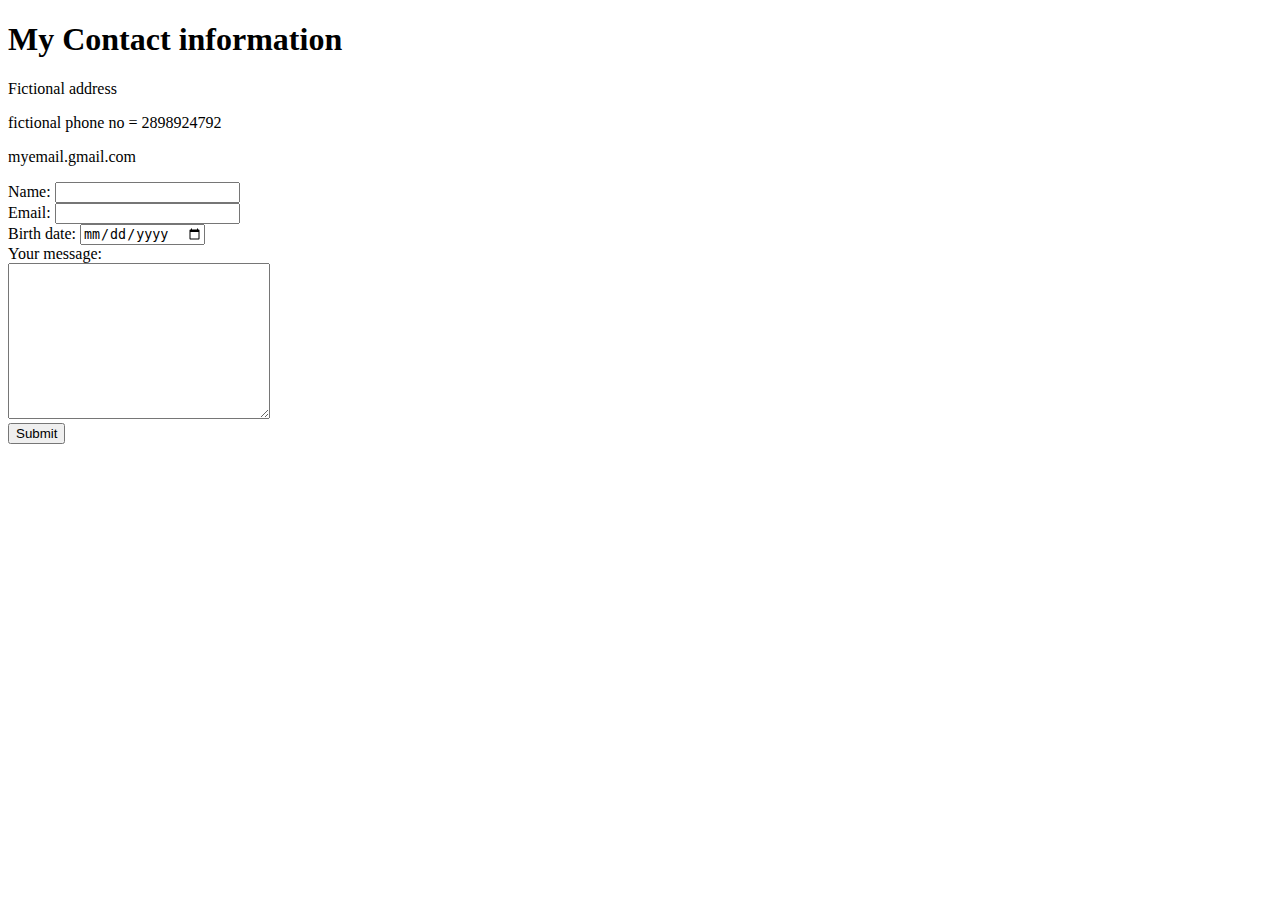
<file: contact-me.html>
<!DOCTYPE html>
<html lang="en" dir="ltr">
  <head>
    <meta charset="utf-8">
    <title>Contact Information</title>
  </head>
  <body>
    <h1>My Contact information</h1>
    <p>Fictional address</p>
    <p>fictional phone no = 2898924792</p>
    <p>myemail.gmail.com</p>

    <form action="mailto:info@starfaayush@gmail.com" method="post" enctype="text/plain">
      <label>Name:</label>
      <input type="text" name="yourName"><br>
      <label>Email:</label>
      <input type="email" name="yourEmail" value=""><br>
      <label>Birth date:</label>
      <input type="date"><br>
      <label>Your message:</label><br>
      <textarea name="yourMessage" rows="10" cols="30"></textarea><br>
      <input type="submit">
    </form>
  </body>
</html>
</file>
